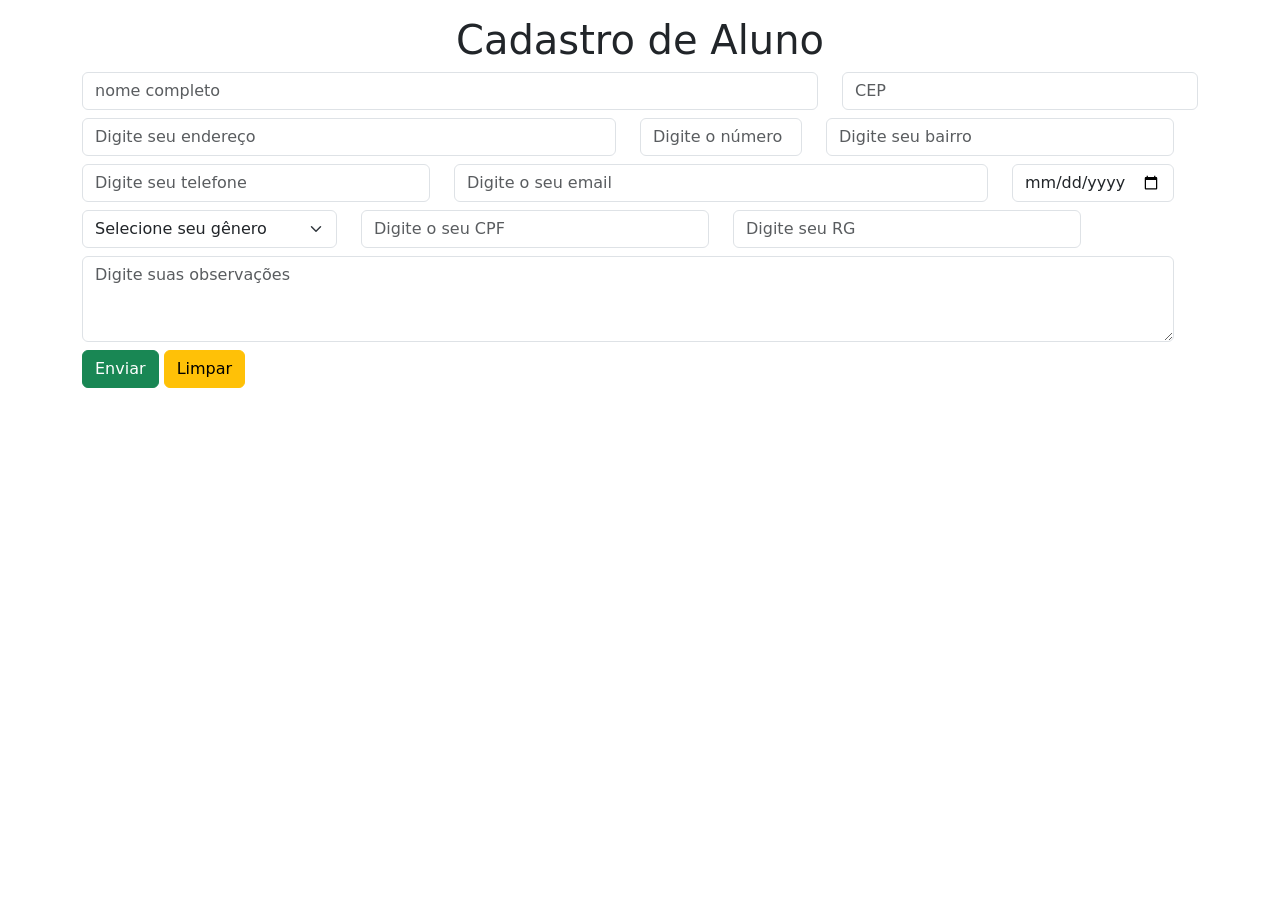
<file: cadastrarAluno.html>
<!DOCTYPE html>
<html lang="pt-br">
<head>
    <meta charset="UTF-8">
    <meta name="viewport" content="width=device-width, initial-scale=1.0">
    <link href="https://cdn.jsdelivr.net/npm/bootstrap@5.3.8/dist/css/bootstrap.min.css" rel="stylesheet" integrity="sha384-sRIl4kxILFvY47J16cr9ZwB07vP4J8+LH7qKQnuqkuIAvNWLzeN8tE5YBujZqJLB" crossorigin="anonymous">
    <title>Cadastro de Aluno</title>
</head>
<body>
    <div class="container-fluid">
        <div class="container">
<h1 class="text-center mt-3">Cadastro de Aluno</h1>
<div class="row">
    <form action="#" method="POST">
     <div class="row">
        <div class="col-8">
          <input type="text" class="form-control" placeholder="nome completo" aria-label="nome completo">
        </div>
        <div class="col-4">
          <input type="text" class="form-control" placeholder="CEP" aria-label="CEP">

        </div>
       
      
      <div class="row mt-2">
      <div class="col-6">
        
        <input type="text" class="form-control" id="exampleFormControlInput1" placeholder="Digite seu endereço">
      </div>
      <div class="col-2">
            <input type="text" class="form-control" id="exampleFormControlInput1" placeholder="Digite o número">
        </div>
      <div class="col-4">
        <input type="text" class="form-control" id="exampleFormControlInput1" placeholder="Digite seu bairro">
      </div>
        </div>

        <div class="row mt-2">
      <div class="col-4">
        
        <input type="text" class="form-control" id="exampleFormControlInput1" placeholder="Digite seu telefone">
      </div>
      <div class="col-6">
            <input type="text" class="form-control" id="exampleFormControlInput1" placeholder="Digite o seu email">
        </div>
      <div class="col-2">
        <input type="date" class="form-control" id="exampleFormControlInput1" placeholder="Digite sua data de nascimento">
      </div>
        </div>
        <div class="row mt-2">
      <div class="col-3">
        <select class="form-select" aria-label="Default">
            <option selected>Selecione seu gênero</option>
            <option value="1">Masculino</option>
            <option value="2">Feminino</option>
            <option value="3">Outro</option>
          </select>
      </div>
      <div class="col-4">
            <input type="text" class="form-control" id="exampleFormControlInput1" placeholder="Digite o seu CPF">
        </div>
      <div class="col-4">
        <input type="text" class="form-control" id="exampleFormControlInput1" placeholder="Digite seu RG">
      </div>
        </div>
        <div class="row mt-2">
            <div class="col-12">
                <textarea class="form-control" rows="3" placeholder="Digite suas observações"></textarea>
            </div>

            <div class="row mt-2">
                <div class="col-12">

                    <input type="submit" class="btn btn-success" value="Enviar">
                    <input type="reset" class="btn btn-warning" value="Limpar">
                </div>
        
    </form>
  </div>
</div>

        </div>
  
        </div>
    
</body>
</html>
</file>
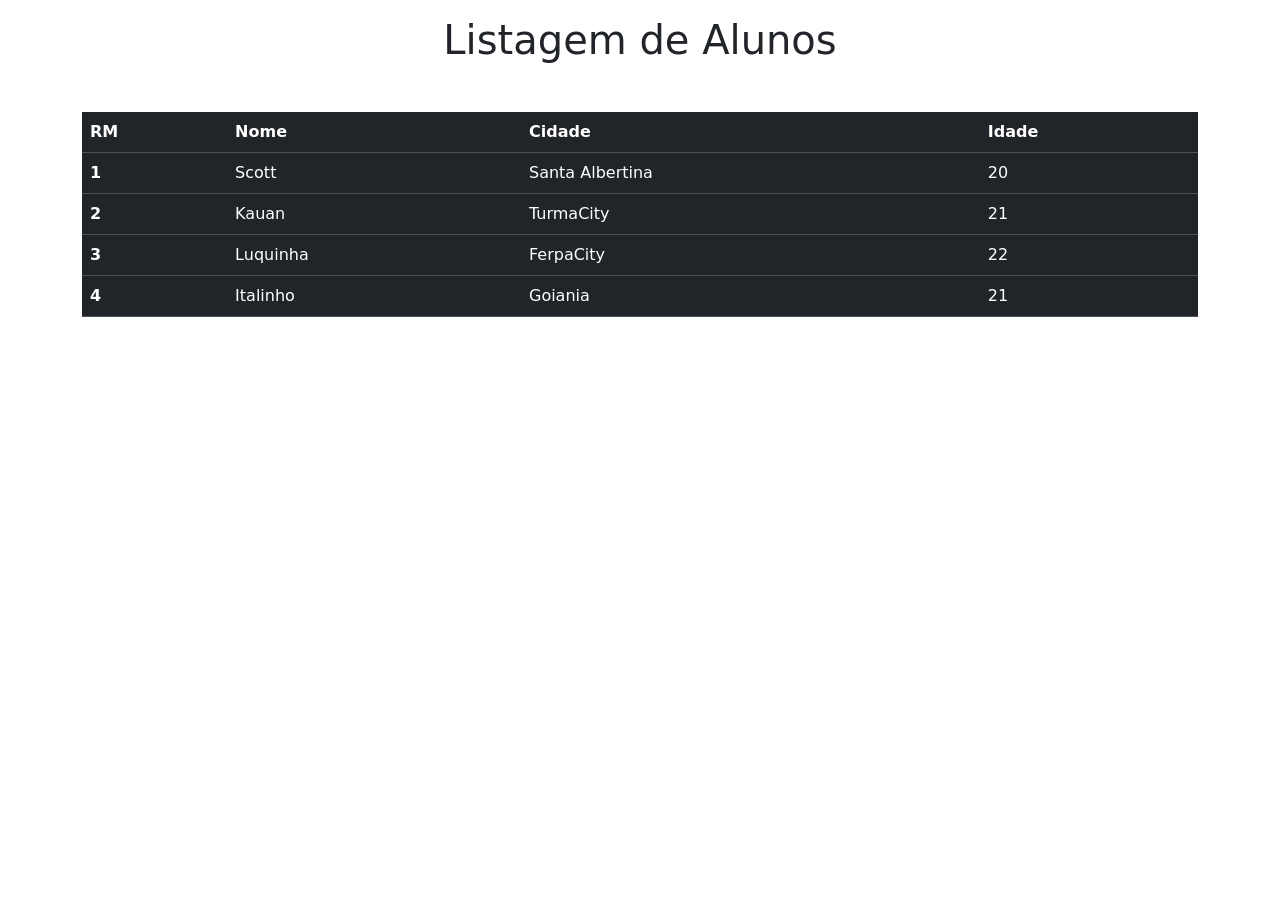
<file: listar_aluno.html>
<!DOCTYPE html>
<html lang="en">

<head>
    <meta charset="UTF-8">
    <meta name="viewport" content="width=device-width, initial-scale=1.0">
    <title>Alunos</title>
    <link href="https://cdn.jsdelivr.net/npm/bootstrap@5.3.8/dist/css/bootstrap.min.css" rel="stylesheet"
        integrity="sha384-sRIl4kxILFvY47J16cr9ZwB07vP4J8+LH7qKQnuqkuIAvNWLzeN8tE5YBujZqJLB" crossorigin="anonymous">
    <script src="https://cdn.jsdelivr.net/npm/bootstrap@5.3.8/dist/js/bootstrap.bundle.min.js"
        integrity="sha384-FKyoEForCGlyvwx9Hj09JcYn3nv7wiPVlz7YYwJrWVcXK/BmnVDxM+D2scQbITxI"
        crossorigin="anonymous"></script>
</head>

<body>
    <div class="container-fluid">
        <div class="container">
            <h1 class="mt-3 text-center">Listagem de Alunos</h1>

            <table class="table table-dark mt-5">
                <thead>
                    <tr>
                        <th scope="col">RM</th>
                        <th scope="col">Nome</th>
                        <th scope="col">Cidade</th>
                        <th scope="col">Idade</th>
                    </tr>
                </thead>
                <tbody>
                    <tr>
                        <th scope="row">1</th>
                        <td>Scott</td>
                        <td>Santa Albertina</td>
                        <td>20</td>
                    </tr>
                    <tr>
                        <th scope="row">2</th>
                        <td>Kauan</td>
                        <td>TurmaCity</td>
                        <td>21</td>
                    </tr>
                    <tr>
                        <th scope="row">3</th>
                        <td>Luquinha</td>
                        <td>FerpaCity</td>
                        <td>22</td>
                    </tr>
                    <tr>
                        <th scope="row">4</th>
                        <td>Italinho</td>
                        <td>Goiania</td>
                        <td>21</td>
                    </tr>
                </tbody>
            </table>
        </div>

    </div>

</body>

</html>
</file>
